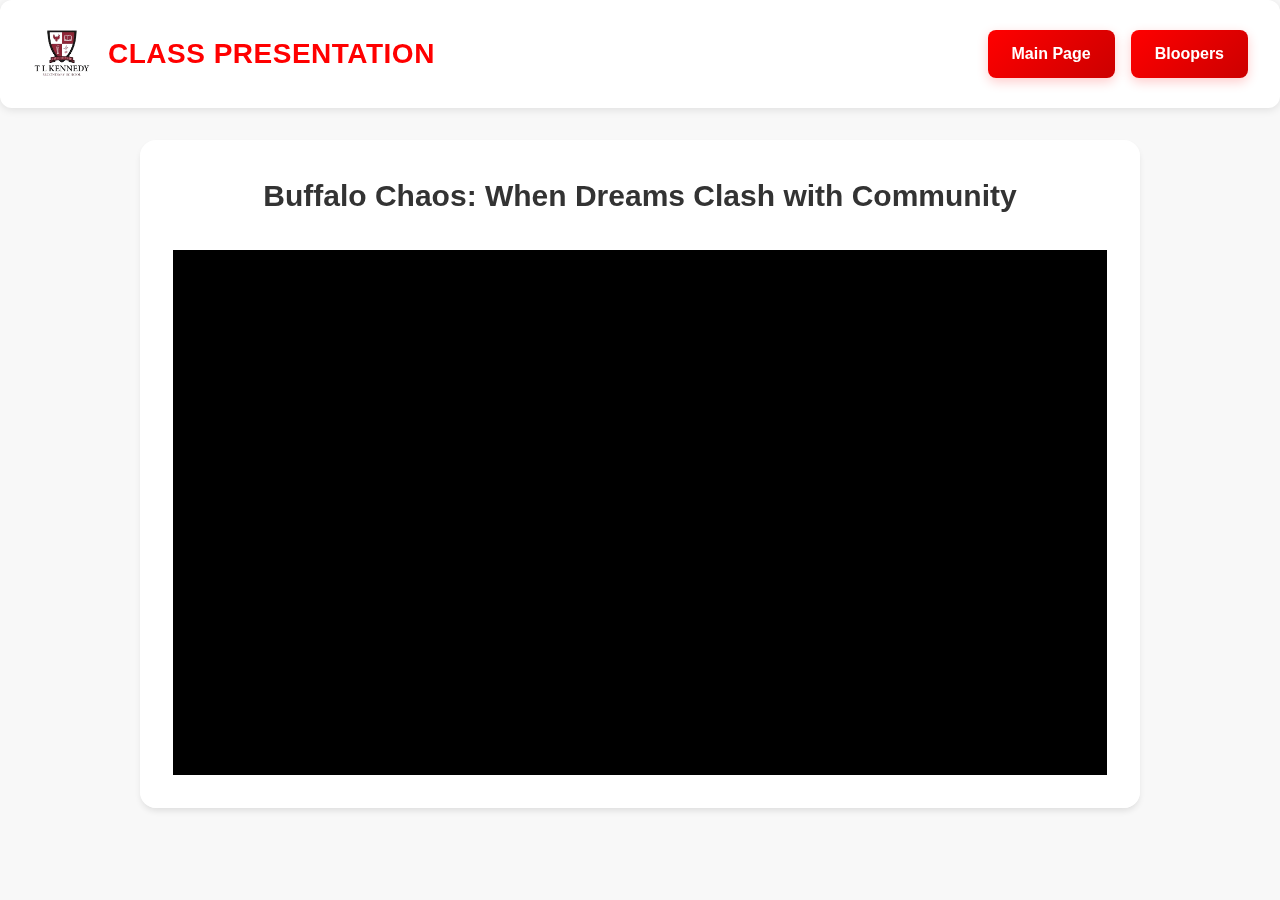
<file: index.html>
<!DOCTYPE html>
<html lang="en">
<head>
    <meta charset="UTF-8">
    <meta name="viewport" content="width=device-width, initial-scale=1.0">
    <title>Class Presentation</title>
    <link rel="icon" type="image/png" href="Assets/logo.png">
    <link rel="stylesheet" href="UI/styles.css">
</head>
<body>
    <header class="nav-header">
        <div class="nav-brand">
            <img src="Assets/logo.png" alt="School Logo" class="school-logo">
            <span>Class Presentation</span>
        </div>
        <nav class="nav-buttons">
            <a href="index.html" class="nav-btn">Main Page</a>
            <a href="bloopers.html" class="nav-btn">Bloopers</a>
        </nav>
    </header>
    <img src="Assets/logo.png" alt="" class="background-logo">
    <div class="container">
        <h1>Buffalo Chaos: When Dreams Clash with Community</h1>
        <div class="responsive-video">
        <iframe width="3840" height="2160" frameborder="0" src="https://mega.nz/embed/cpwBVQzS#KAvw-dIOzaSiWd_NNAB4Evf1uA8L4uFxIijzXPfaeto" allowfullscreen ></iframe>
        </div>
    </div>
    <script src="UI/script.js"></script>
</body>
</html>
</file>
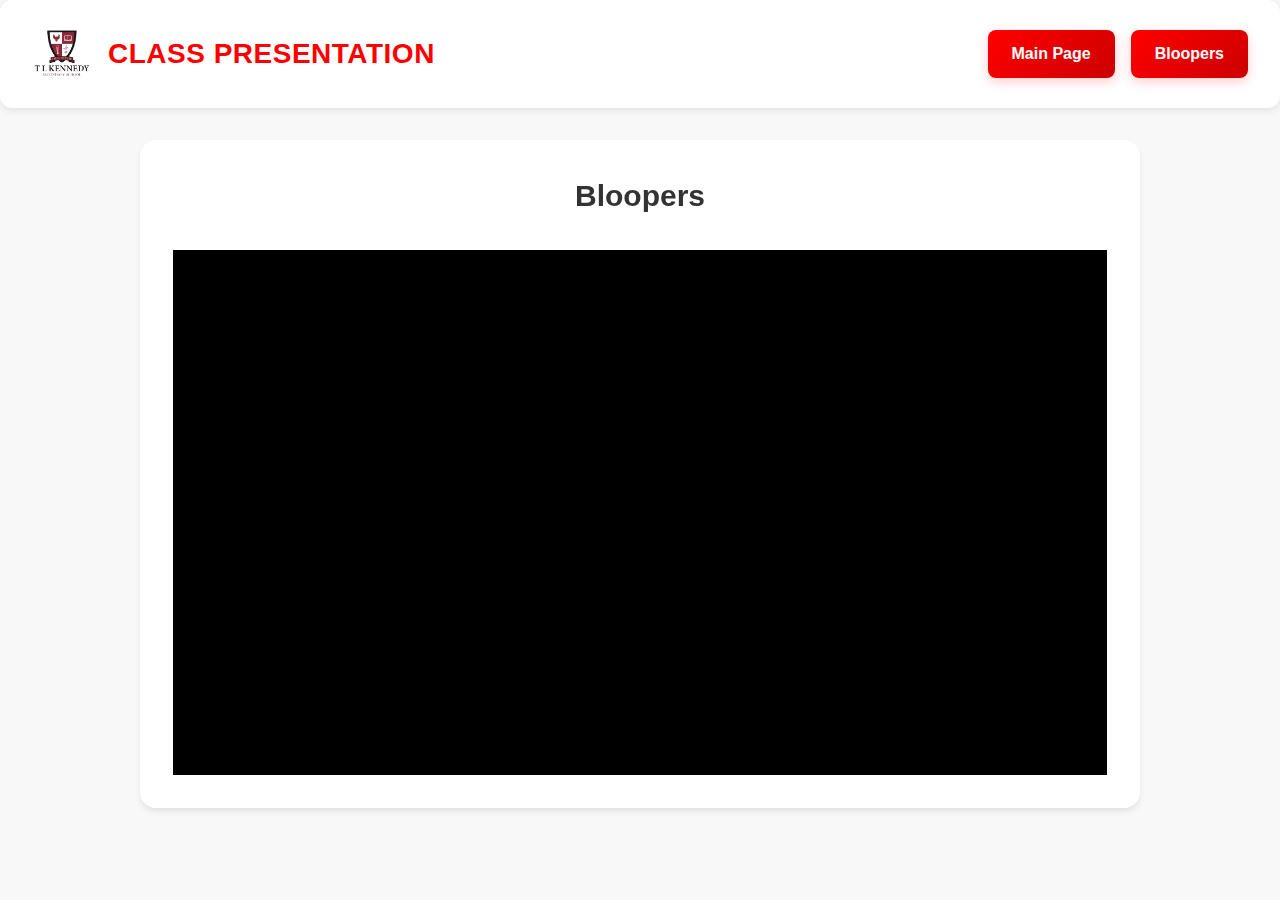
<file: bloopers.html>
<!DOCTYPE html>
<html lang="en">
<head>
    <meta charset="UTF-8">
    <meta name="viewport" content="width=device-width, initial-scale=1.0">
    <title>Bloopers</title>
    <link rel="icon" type="image/png" href="Assets/logo.png">
    <link rel="stylesheet" href="UI/styles.css">
</head>
<body>
    <header class="nav-header">
        <div class="nav-brand">
            <img src="Assets/logo.png" alt="School Logo" class="school-logo">
            <span>Class Presentation</span>
        </div>
        <nav class="nav-buttons">
            <a href="index.html" class="nav-btn">Main Page</a>
            <a href="bloopers.html" class="nav-btn">Bloopers</a>
        </nav>
    </header>
    <div class="container">
        <h1>Bloopers</h1>
        <div class="responsive-video">
            <iframe width="1920" height="1080" frameborder="0" src="https://mega.nz/embed/IsIVUAhJ#MjO6cWlSdCqFDRuVD8JND_NFHXYYg_VsDi41uCi4IBU" allowfullscreen ></iframe>
        </div>
    </div>
    <script src="UI/script.js"></script>
</body>
</html>
</file>
<file: UI/styles.css>
:root {
    --primary: #ff0000;
    --primary-dark: #cc0000;
    --secondary: #4a4a4a;
    --background: #f8f8f8;
    --white: #ffffff;
    --gray-100: #f1f1f1;
    --gray-200: #e2e2e2;
    --gray-800: #333333;

    --dark-background: #1a1a1a;
    --dark-surface: #2d2d2d;
    --dark-text: #ffffff;
    --dark-gray-100: #3d3d3d;
    --dark-gray-200: #4d4d4d;
}

* {
    margin: 0;
    padding: 0;
    box-sizing: border-box;
    font-family: 'Inter', -apple-system, BlinkMacSystemFont, sans-serif;
}

body {
    background: var(--background);
    color: var(--gray-800);
    line-height: 1.5;
}

.container {
    max-width: 1000px;
    margin: 2rem auto;
    padding: 2rem;
    background: var(--white);
    border-radius: 16px;
    box-shadow: 0 4px 6px -1px rgb(0 0 0 / 0.1);
}

h2 {
    font-size: 1.875rem;
    font-weight: 700;
    color: var(--gray-800);
    margin-bottom: 2rem;
    text-align: center;
}

h1 {
    font-size: 1.875rem;
    font-weight: 700;
    color: var(--gray-800);
    margin-bottom: 2rem;
    text-align: center;
}

form {
    display: flex;
    flex-direction: column;
    gap: 1rem;
    max-width: 400px;
    margin: 0 auto;
}

input, select {
    padding: 0.75rem 1rem;
    border: 2px solid var(--gray-200);
    border-radius: 8px;
    font-size: 1rem;
    transition: all 0.2s;
}

input:focus, select:focus {
    outline: none;
    border-color: var(--primary);
    box-shadow: 0 0 0 3px rgba(37, 99, 235, 0.1);
}

button {
    padding: 0.75rem 1.5rem;
    background: var(--primary);
    color: var(--white);
    border: none;
    border-radius: 8px;
    font-weight: 600;
    font-size: 1rem;
    cursor: pointer;
    transition: all 0.2s;
}

button:hover {
    background: var(--primary-dark);
    transform: translateY(-1px);
}

a {
    color: var(--primary);
    text-decoration: none;
    font-weight: 500;
    transition: color 0.2s;
}

a:hover {
    color: var(--primary-dark);
    text-decoration: underline;
}

table {
    width: 100%;
    border-collapse: separate;
    border-spacing: 0;
    margin: 2rem 0;
}

th {
    background: var(--gray-100);
    padding: 1rem;
    text-align: left;
    font-weight: 600;
    color: var(--gray-800);
    border-bottom: 2px solid var(--gray-200);
}

td {
    padding: 1rem;
    border-bottom: 1px solid var(--gray-200);
}

tr:hover {
    background: var(--gray-100);
}

.stats {
    display: grid;
    grid-template-columns: repeat(auto-fit, minmax(200px, 1fr));
    gap: 1rem;
    margin: 2rem 0;
}

.stat-card {
    background: var(--gray-100);
    padding: 1.5rem;
    border-radius: 8px;
    text-align: center;
}

.stat-number {
    font-size: 2rem;
    font-weight: 700;
    color: var(--primary);
    margin-bottom: 0.5rem;
}

.stat-label {
    color: var(--secondary);
    font-weight: 500;
}

.nav-links {
    display: flex;
    justify-content: center;
    gap: 1rem;
    margin: 2rem 0;
}

.nav-links a {
    padding: 0.5rem 1rem;
    border-radius: 6px;
    background: var(--gray-100);
}

.nav-links a:hover {
    background: var(--gray-200);
    text-decoration: none;
}

.status {
    display: inline-block;
    padding: 0.25rem 0.75rem;
    border-radius: 9999px;
    font-size: 0.875rem;
    font-weight: 500;
}

.status-active {
    background: #dcfce7;
    color: #166534;
}

.status-inactive {
    background: #fee2e2;
    color: #991b1b;
}

@media (max-width: 768px) {
    .container {
        margin: 1rem;
        padding: 1rem;
    }

    table {
        display: block;
        overflow-x: auto;
    }

    .stats {
        grid-template-columns: 1fr;
    }
}

.nav-header {
    background: var(--white);
    padding: 1rem 2rem;
    display: flex;
    justify-content: space-between;
    align-items: center;
    box-shadow: 0 2px 4px rgba(0,0,0,0.1);
    margin-bottom: 2rem;
    border-radius: 12px;
}

.nav-brand {
    font-size: 1.5rem;
    font-weight: 700;
    color: var(--primary);
}

.nav-buttons {
    display: flex;
    gap: 1rem;
    align-items: center;
}

.nav-btn {
    padding: 0.75rem 1.5rem;
    background: linear-gradient(135deg, var(--primary), var(--primary-dark));
    color: var(--white) !important;
    border-radius: 8px;
    font-weight: 600;
    text-decoration: none;
    transition: all 0.3s ease;
}

.nav-btn:hover {
    background: linear-gradient(135deg, var(--primary-dark), var(--primary));
    transform: translateY(-1px);
    text-decoration: none;
    color: var(--white) !important;
    box-shadow: 0 4px 12px rgba(255, 0, 0, 0.3);
}

.nav-btn-logout {
    background: linear-gradient(135deg, var(--secondary), var(--gray-800));
}

.nav-btn-logout:hover {
    background: linear-gradient(135deg, var(--gray-800), var(--secondary));
}

@media (max-width: 768px) {
    .nav-header {
        flex-direction: column;
        gap: 1rem;
        text-align: center;
    }

    .nav-buttons {
        flex-wrap: wrap;
        justify-content: center;
    }
}


.nav-header {
    background: var(--white);
    padding: 1.5rem 2rem;
    display: flex;
    justify-content: space-between;
    align-items: center;
    box-shadow: 0 2px 8px rgba(0,0,0,0.1);
    position: relative;
    overflow: hidden;
}

.school-logo {
    height: 60px;
    margin-right: 1rem;
}

.nav-brand {
    display: flex;
    align-items: center;
    font-size: 1.75rem;
    font-weight: 800;
    color: var(--primary);
    text-transform: uppercase;
    letter-spacing: 0.5px;
}

.background-logo {
    position: fixed;
    top: 50%;
    left: 50%;
    transform: translate(-50%, -50%);
    width: 40%;
    opacity: 0.05;
    pointer-events: none;
    z-index: -1;
    max-width: 600px;
}

.container {
    backdrop-filter: blur(8px);
    background: rgba(255, 255, 255, 0.95);
    border: 1px solid rgba(255, 255, 255, 0.3);
}

button, .nav-btn {
    background: linear-gradient(135deg, var(--primary), var(--primary-dark));
    box-shadow: 0 4px 12px rgba(255, 0, 0, 0.2);
}

input, select {
    border: 2px solid var(--gray-200);
    background: var(--white);
}

input:focus, select:focus {
    border-color: var(--primary);
    box-shadow: 0 0 0 3px rgba(255, 0, 0, 0.1);
}

.stats {
    background: linear-gradient(135deg, var(--gray-100), var(--white));
    border-radius: 12px;
    padding: 2rem;
    box-shadow: 0 4px 6px rgba(0, 0, 0, 0.05);
}

table th {
    background: var(--primary);
    color: var(--white);
    font-weight: 600;
}

table tr:nth-child(even) {
    background: var(--gray-100);
}

.export-section {
    margin: 2rem 0;
    text-align: right;
}

.export-btn {
    display: inline-flex;
    align-items: center;
    gap: 0.5rem;
    background: var(--primary);
    color: var(--white);
    padding: 0.75rem 1.5rem;
    border-radius: 8px;
    text-decoration: none;
    transition: all 0.2s;
}

.export-btn:hover {
    background: var(--primary-dark);
    transform: translateY(-2px);
    box-shadow: 0 4px 12px rgba(0, 0, 0, 0.1);
}

.export-btn i {
    font-size: 1.1rem;
}

.currently-out-section {
    background: linear-gradient(135deg, #fff, var(--gray-100));
    border-radius: 12px;
    padding: 2rem;
    margin-bottom: 2rem;
    box-shadow: 0 4px 15px rgba(0, 0, 0, 0.05);
}

.currently-out-section h3 {
    display: inline-block;
    margin-right: 1rem;
}
.h3 {
    display: inline-block;
    margin-right: 1rem;
}
.out-count {
    text-align: center;
    margin: 0 0 1.2rem 0;
    display: inline-block;
}


.out-count .number {
    font-size: 2rem;
    font-weight: 800;
    color: var(--primary);
    text-shadow: 2px 2px 4px rgba(0, 0, 0, 0.1);
    margin-right: 0.8rem;
}

.out-count .label {
    font-size: 1.5rem;
    color: var(--secondary);
}
.student-card {
    display: flex;
    justify-content: space-between;
    align-items: center;
    background: white;
    padding: 1rem;
    border-radius: 8px;
    margin: 0.5rem 0;
    transition: transform 0.2s;
}

.student-card:hover {
    transform: translateX(5px);
}

.time-info {
    text-align: right;
}

.duration {
    font-size: 1.2rem;
    font-weight: 600;
    color: var(--primary);
    display: block;
}

.extended-duration {
    animation: warning-flash 2s infinite;
    position: relative;
}

@keyframes warning-flash {
    0% { background-color: rgba(255, 0, 0, 0.05); }
    50% { background-color: rgba(255, 0, 0, 0.15); }
    100% { background-color: rgba(255, 0, 0, 0.05); }
}
.filter-section {
    background: var(--white);
    padding: 1.5rem;
    border-radius: 8px;
    margin-bottom: 2rem;
    box-shadow: 0 2px 4px rgba(0,0,0,0.05);
}

.filter-controls {
    display: flex;
    gap: 1rem;
    flex-wrap: wrap;
    align-items: center;
}

.filter-input {
    padding: 0.75rem;
    border: 1px solid var(--gray-200);
    border-radius: 6px;
    min-width: 200px;
}

.date-filters {
    display: flex;
    align-items: center;
    gap: 0.5rem;
}

.filter-btn {
    padding: 0.75rem 1.5rem;
    border-radius: 6px;
    background: var(--primary);
    color: white;
    border: none;
    cursor: pointer;
    transition: all 0.2s;
}

.filter-btn:hover {
    transform: translateY(-1px);
}

.filter-btn.reset {
    background: var(--secondary);
}
.toggle-btn {
    margin-bottom: 1rem;
    padding: 0.75rem 1.5rem;
    background: var(--primary);
    color: white;
    border: none;
    border-radius: 6px;
    cursor: pointer;
    display: flex;
    align-items: center;
    gap: 0.5rem;
    transition: all 0.2s;
}

.toggle-btn:hover {
    transform: translateY(-1px);
    box-shadow: 0 2px 4px rgba(0,0,0,0.1);
}

.container {
    animation: fadeIn 0.5s ease;
}

@keyframes fadeIn {
    from { opacity: 0; transform: translateY(20px); }
    to { opacity: 1; transform: translateY(0); }
}

.stat-card {
    transition: transform 0.3s ease;
}

.stat-card:hover {
    transform: rotateY(10deg);
    box-shadow: -5px 5px 15px rgba(0,0,0,0.1);
}

tr {
    transition: transform 0.2s ease;
}

tr:hover {
    transform: translateX(5px);
    background: var(--gray-100);
}

.filter-section {
    transition: all 0.3s ease;
    transform-origin: top;
    transform: scaleY(1);
}

.filter-section.hidden {
    transform: scaleY(0);
    opacity: 0;
}

[data-theme="dark"] {
    --background: var(--dark-background);
    --white: var(--dark-surface);
    --gray-100: var(--dark-gray-100);
    --gray-200: var(--dark-gray-200);
    --gray-800: var(--dark-text);
}

.theme-toggle {
    position: fixed;
    bottom: 2rem;
    right: 2rem;
    padding: 1rem;
    border-radius: 50%;
    background: var(--primary);
    color: var(--white);
    border: none;
    cursor: pointer;
    box-shadow: 0 4px 12px rgba(0,0,0,0.15);
    transition: all 0.3s ease;
    z-index: 1000;
}

.theme-toggle:hover {
    transform: translateY(-3px);
    box-shadow: 0 6px 16px rgba(0,0,0,0.2);
}

.responsive-video {
    position: relative;
    padding-bottom: 56.25%; /* 16:9 aspect ratio */
    height: 0;
    overflow: hidden;
    max-width: 100%;
    background: black;
}

.responsive-video iframe {
    position: absolute;
    top: 0;
    left: 0;
    width: 100%;
    height: 100%;
    border: 0;
}
</file>
